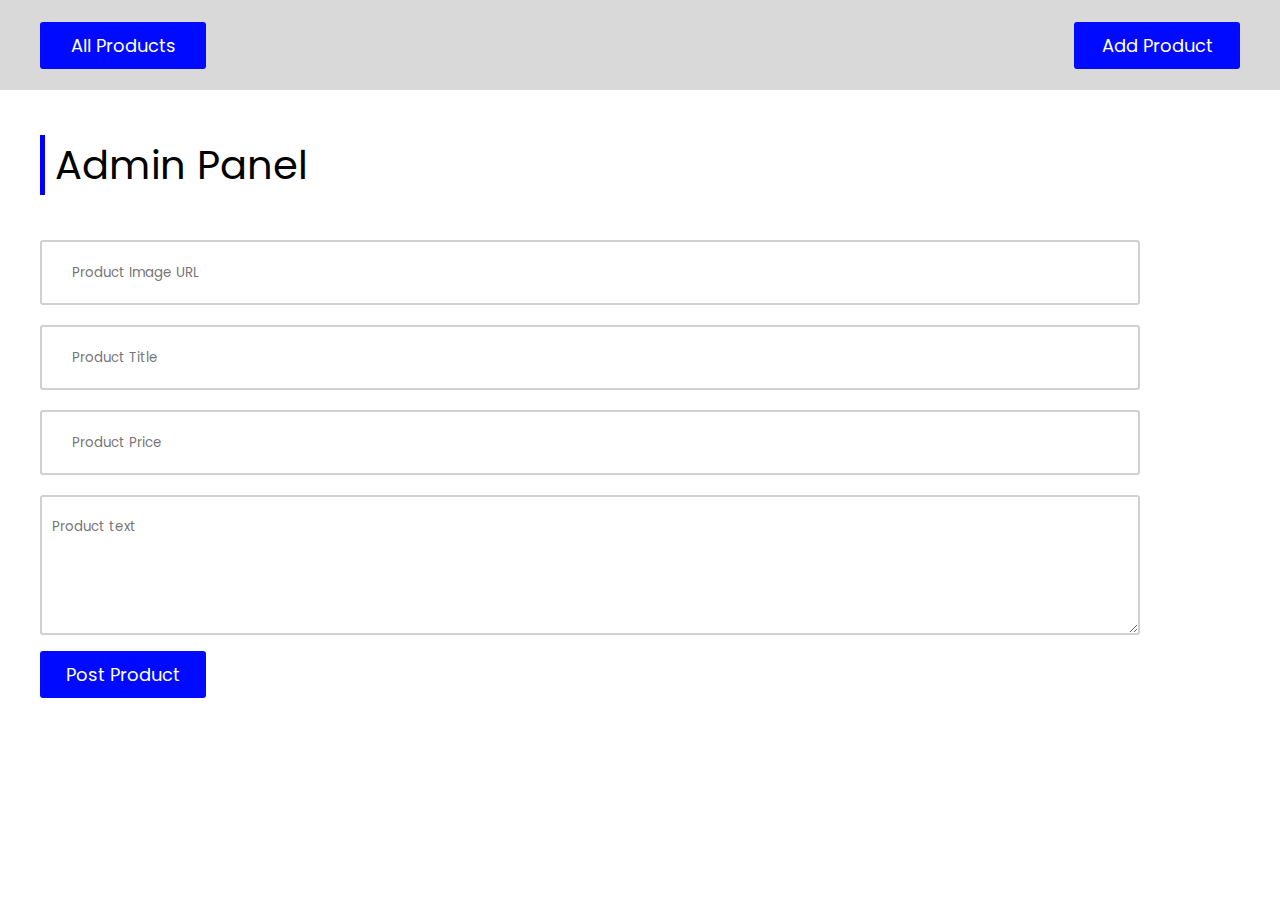
<file: index.html>
<!DOCTYPE html>
<html lang="en">
  <head>
    <meta charset="UTF-8" />
    <meta http-equiv="X-UA-Compatible" content="IE=edge" />
    <meta name="viewport" content="width=device-width, initial-scale=1.0" />
    <title>Document</title>
    <link rel="stylesheet" href="./main.css" />
    <link
      href="https://cdn.jsdelivr.net/npm/bootstrap@5.3.0-alpha1/dist/css/bootstrap.min.css"
      rel="stylesheet"
      integrity="sha384-GLhlTQ8iRABdZLl6O3oVMWSktQOp6b7In1Zl3/Jr59b6EGGoI1aFkw7cmDA6j6gD"
      crossorigin="anonymous"
    />
  </head>
  <body>
    <header>
      <div class="container">
        <div class="header-wrapper">
          <a href="http://127.0.0.1:5500/index2.html">
            <button class="btn" type="button">All Products</button>
          </a>
          <a href="http://127.0.0.1:5500/index.html">
            <button class="btn" type="button">Add Product</button>
          </a>
        </div>
      </div>
    </header>

    <main>
      <section class="admin-panel">
        <div class="container">
          <h1 class="title">Admin Panel</h1>
          <div class="input-group">
            <input
              name="image"
              input
              type="text"
              placeholder="Product Image URL"
            />
            <input name="title" input type="text" placeholder="Product Title" />
            <input name="price" input type="text" placeholder="Product Price" />
            <textarea
              name="text"
              input
              id="messsage"
              cols="30"
              rows="10"
              placeholder="Product text"
            ></textarea>
          </div>
          <button class="btn" type="button" btn>Post Product</button>
        </div>
      </section>
    </main>
    <script src="index.js"></script>
    <script
      src="https://cdn.jsdelivr.net/npm/bootstrap@5.3.0-alpha1/dist/js/bootstrap.bundle.min.js"
      integrity="sha384-w76AqPfDkMBDXo30jS1Sgez6pr3x5MlQ1ZAGC+nuZB+EYdgRZgiwxhTBTkF7CXvN"
      crossorigin="anonymous"
    ></script>
  </body>
</html>
</file>
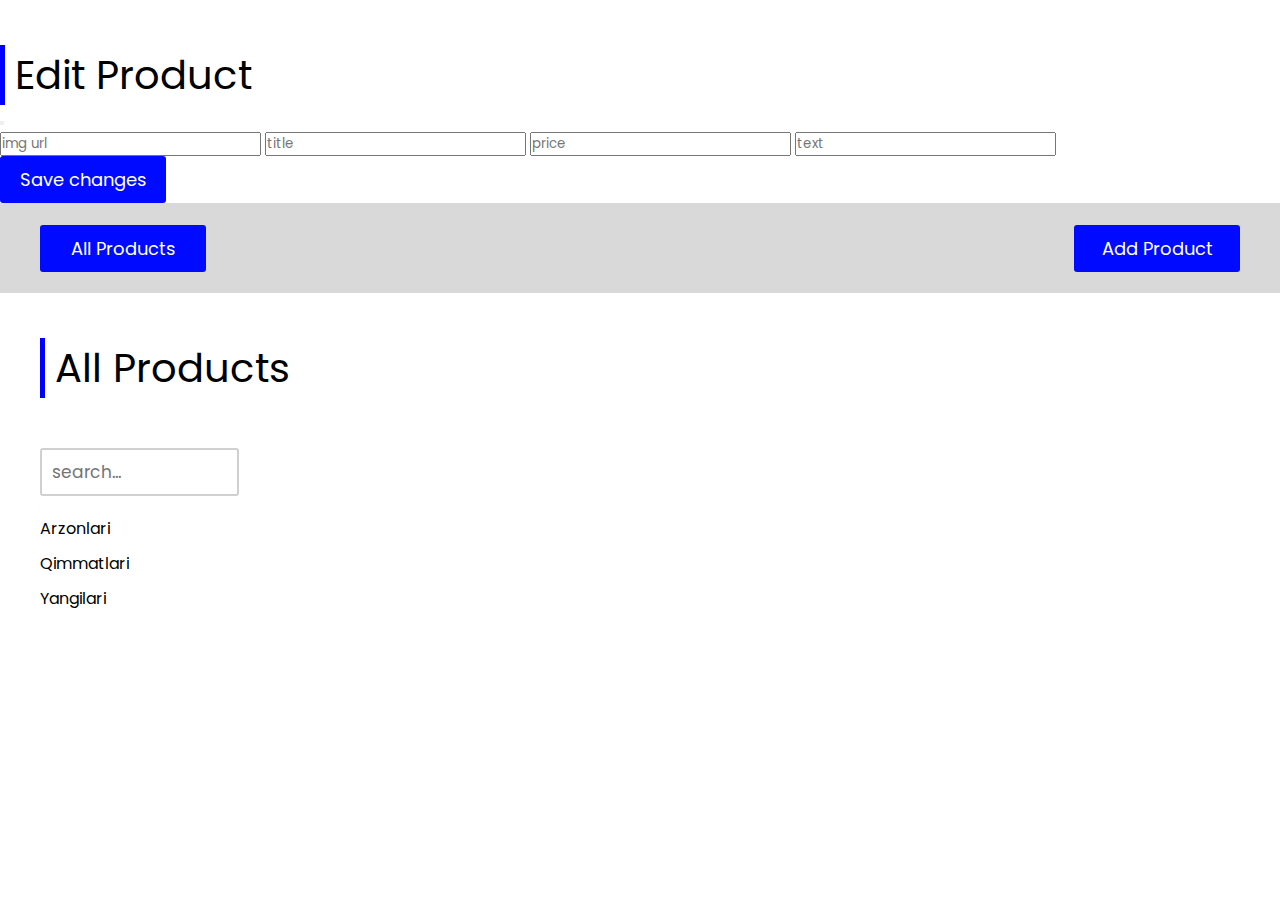
<file: index2.html>
<!DOCTYPE html>
<html lang="en">
  <head>
    <meta charset="UTF-8" />
    <meta http-equiv="X-UA-Compatible" content="IE=edge" />
    <meta name="viewport" content="width=device-width, initial-scale=1.0" />
    <title>Document</title>
    <link rel="stylesheet" href="./main.css" />
    <link
      href="https://cdn.jsdelivr.net/npm/bootstrap@5.3.0-alpha1/dist/css/bootstrap.min.css"
      rel="stylesheet"
      integrity="sha384-GLhlTQ8iRABdZLl6O3oVMWSktQOp6b7In1Zl3/Jr59b6EGGoI1aFkw7cmDA6j6gD"
      crossorigin="anonymous"
    />
  </head>
  <body>
    <!-- Modal -->
    <div
      class="modal fade"
      id="exampleModal"
      tabindex="-1"
      aria-labelledby="exampleModalLabel"
      aria-hidden="true"
    >
      <div class="modal-dialog">
        <div class="modal-content">
          <div class="modal-header">
            <h1 class="modal-title fs-5" id="exampleModalLabel">
              Edit Product
            </h1>
            <button
              type="button"
              class="btn-close"
              data-bs-dismiss="modal"
              aria-label="Close"
            ></button>
          </div>
          <div class="modal-body d-flex flex-column gap-2">
            <input
              inpt
              type="text"
              class="form-control"
              name="image"
              placeholder="img url"
            />
            <input
              inpt
              type="text"
              class="form-control"
              name="title"
              placeholder="title"
            />
            <input
              inpt
              type="text"
              class="form-control"
              name="price"
              placeholder="price"
            />
            <input
              inpt
              type="text"
              class="form-control"
              name="text"
              placeholder="text"
            />
          </div>
          <div class="modal-footer">
            <button type="button" class="btn btn-primary" btn>Save changes</button>
          </div>
        </div>
      </div>
    </div>

    <header>
      <div class="container">
        <div class="header-wrapper">
          <button class="btn" type="button">
            <a href="http://127.0.0.1:5500/index2.html">All Products</a>
          </button>
          <button class="btn" type="button">
            <a href="http://127.0.0.1:5500/index.html">Add Product</a>
          </button>
        </div>
      </div>
    </header>

    <main>
      <div class="container">
        <h1 class="title title2">All Products</h1>
        <div class="wrapper">
          <aside>
            <input type="text" placeholder="search..." />
            <ul>
              <li>Arzonlari</li>
              <li>Qimmatlari</li>
              <li>Yangilari</li>
            </ul>
          </aside>
          <section class="cards"></section>
        </div>
      </div>
    </main>

    <script src="./index2.js"></script>
    <script
      src="https://cdn.jsdelivr.net/npm/bootstrap@5.3.0-alpha1/dist/js/bootstrap.bundle.min.js"
      integrity="sha384-w76AqPfDkMBDXo30jS1Sgez6pr3x5MlQ1ZAGC+nuZB+EYdgRZgiwxhTBTkF7CXvN"
      crossorigin="anonymous"
    ></script>
  </body>
</html>
</file>
<file: main.css>
@import url(https://fonts.googleapis.com/css2?family=Poppins:wght@100;200;300;400;500;600;800;900&display=swap);
* {
  margin: 0;
  padding: 0;
  box-sizing: border-box;
  font-family: "Poppins", sans-serif;
}
a {
  text-decoration: none;
  color: white;
}
.container {
  width: 100%;
  max-width: 1200px;
  margin: 0 auto;
}
header {
  width: 100%;
  background: #d9d9d9;
}
.header-wrapper {
  width: 100%;
  height: 90px;
  display: flex;
  align-items: center;
  justify-content: space-between;
  /* padding: 30px  0px; */
}
.btn {
  width: 166px;
  border: none;
  outline: none;
  padding: 10px 15px;
  color: white;
  font-weight: 400;
  background: #000aff;
  border-radius: 3px;
  font-size: 18px;
}
h1 {
  font-family: "Poppins";
  font-style: normal;
  font-weight: 400;
  font-size: 40px;
  line-height: 60px;
  color: #000000;
  border-left: 5px solid blue;
  padding-left: 10px;
  margin-top: 45px;
}

.input-group {
  display: flex;
  align-items: center;
  width: 100%;
  margin-top: 45px;
  flex-direction: column;
  gap: 20px;
}
.input-group input {
  width: 1100px;
  height: 65px;
  padding: 10px 30px;
  background: #ffffff;
  border: 2px solid #d0d0d0;
  border-radius: 3px;
  margin-right: 100px;
}

.input-group textarea {
  width: 1100px;
  height: 140px;
  background: #ffffff;
  border: 2px solid #d0d0d0;
  border-radius: 3px;
  padding: 20px 10px;
  margin-bottom: 16px;
  margin-right: 100px;
}
ul,
li,
ol {
  list-style: none;
}
.wrapper {
  width: 100%;
  display: flex;
  gap: 30px;
}
aside ul {
  display: flex;
  flex-direction: column;
  gap: 10px;
  margin: 20px 0px 0px 0px;
}
aside input {
  width: 199px;
  height: 48px;
  background: #ffffff;
  border: 2px solid #d0d0d0;
  border-radius: 3px;
  padding: 0px 10px;
  font-size: 17px;
}
.cards {
  width: 100%;
  display: flex;
  align-items: center;
  flex-wrap: wrap;
  gap: 20px;
}
.card-items {
  width: 277px;
  height: 300px;
}
.card-img {
  width: 100%;
  object-fit: cover;
  height: 200px;
  text-align: center;
  display: flex;
  align-items: center;
  justify-content: center;
}
.card-img img {
  width: 100%;
  height: 200px;
}
.title2 {
  margin-bottom: 50px;
}

.pricees {
  display: flex;
  align-items: center;
  justify-content: space-between;
  margin-top: 10px;
  margin-bottom: 20px;
}
</file>
